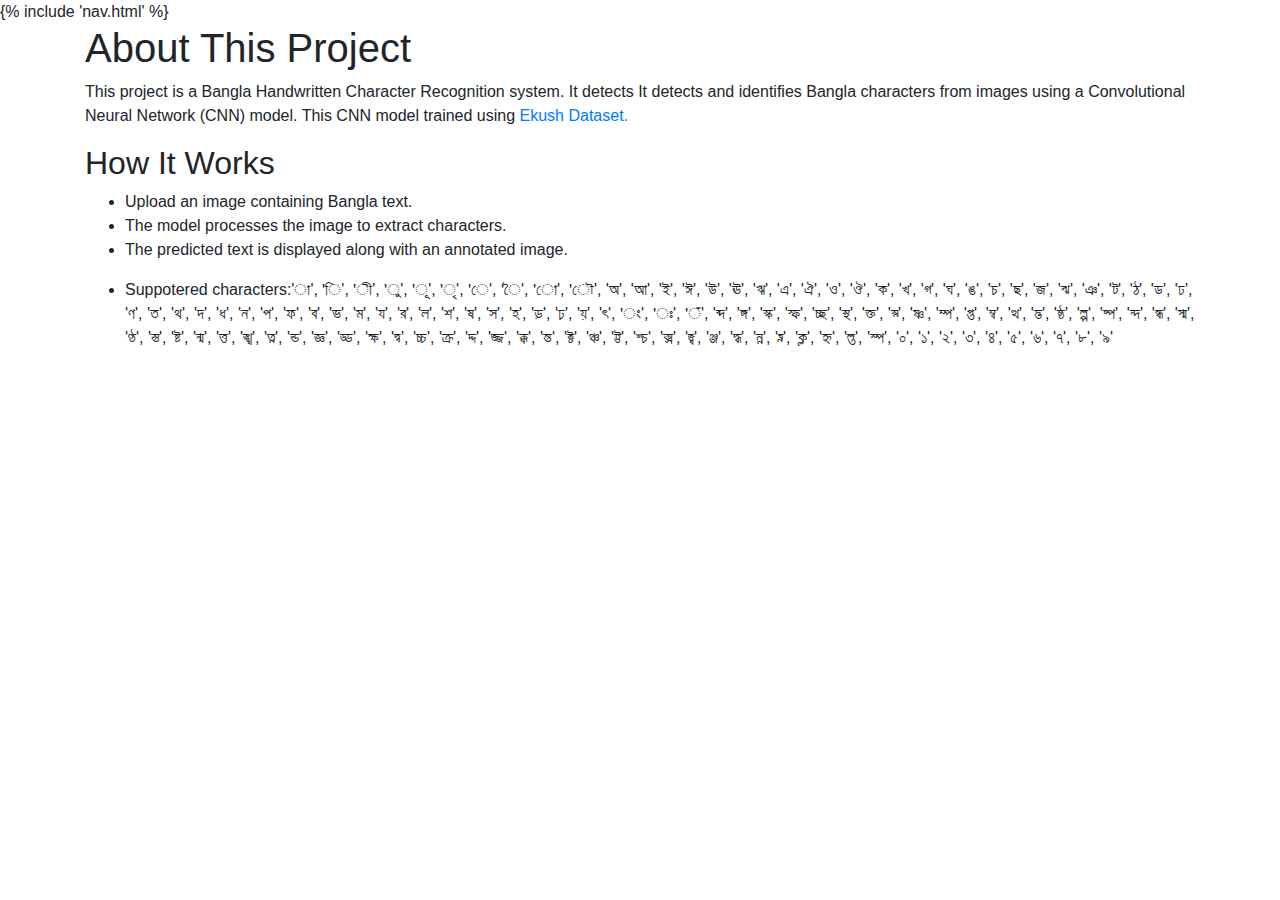
<file: templates/about.html>
<!doctype html>
<html lang="en">
  <head>
    <!-- Required meta tags -->
    <meta charset="utf-8">
    <meta name="viewport" content="width=device-width, initial-scale=1, shrink-to-fit=no">

    <!-- Bootstrap CSS -->
    <link rel="stylesheet" href="https://cdn.jsdelivr.net/npm/bootstrap@4.4.1/dist/css/bootstrap.min.css" integrity="sha384-Vkoo8x4CGsO3+Hhxv8T/Q5PaXtkKtu6ug5TOeNV6gBiFeWPGFN9MuhOf23Q9Ifjh" crossorigin="anonymous">
    <title>About - Bangla Character Detection OCR</title>

    
  </head>
  <body>
    <!-- Navbar -->
    {% include 'nav.html' %} 
    <div class="container">
        <h1>About This Project</h1>
        <p>This project is a Bangla Handwritten Character Recognition system. It detects
        It detects and identifies Bangla characters from images using a Convolutional Neural Network (CNN) model. This CNN model trained using <a href="https://rabby.dev/ekush/#home">Ekush Dataset.</a></p>
        
        <h2>How It Works</h2>
        <ul>
            <li>Upload an image containing Bangla text.</li>
            <li>The model processes the image to extract characters.</li>
            <li>The predicted text is displayed along with an annotated image.</li>
        </ul>
        <ul>
          <li>Suppotered characters:'া', 'ি', 'ী', 'ু', 'ূ', 'ৃ', 'ে', 'ৈ', 'ো', 'ৌ', 
          'অ', 'আ', 'ই', 'ঈ', 'উ', 'ঊ', 'ঋ', 'এ', 'ঐ', 'ও', 'ঔ', 
          'ক', 'খ', 'গ', 'ঘ', 'ঙ', 'চ', 'ছ', 'জ', 'ঝ', 'ঞ', 
          'ট', 'ঠ', 'ড', 'ঢ', 'ণ', 'ত', 'থ', 'দ', 'ধ', 'ন', 
          'প', 'ফ', 'ব', 'ভ', 'ম', 'য', 'র', 'ল', 'শ', 'ষ', 'স', 
          'হ', 'ড়', 'ঢ়', 'য়', 'ৎ', 'ং', 'ঃ', 'ঁ',
          'ব্দ', 'ঙ্গ', 'স্ক', 'স্ফ', 'চ্ছ', 'স্থ', 'ক্ত', 'স্ন', 'ষ্ণ', 'ম্প', 'প্ত', 'ম্ব', 'ত্থ', 'দ্ভ', 'ষ্ঠ', 
          'ল্প', 'ষ্প', 'ন্দ', 'ন্ধ', 'স্ম', 'ণ্ঠ', 'স্ত', 'ষ্ট', 'ন্ম', 'ত্ত', 'ঙ্খ', 'ত্ন', 'ন্ড', 'জ্ঞ', 'ড্ড', 
          'ক্ষ', 'দ্ব', 'চ্চ', 'ক্র', 'দ্দ', 'জ্জ', 'ক্ক', 'ন্ত', 'ক্ট', 'ঞ্চ', 'ট্ট', 'শ্চ', 'ক্স', 'জ্ব', 'ঞ্জ', 
          'দ্ধ', 'ন্ন', 'ঘ্ন', 'ক্ল', 'হ্ন', 'ল্ত', 'স্প',
          '০', '১', '২', '৩', '৪', '৫', '৬', '৭', '৮', '৯'</li>
        </ul>
    </div>



    <!-- Optional JavaScript -->
    <!-- jQuery first, then Popper.js, then Bootstrap JS -->
    <script src="https://code.jquery.com/jquery-3.4.1.slim.min.js" integrity="sha384-J6qa4849blE2+poT4WnyKhv5vZF5SrPo0iEjwBvKU7imGFAV0wwj1yYfoRSJoZ+n" crossorigin="anonymous"></script>
    <script src="https://cdn.jsdelivr.net/npm/popper.js@1.16.0/dist/umd/popper.min.js" integrity="sha384-Q6E9RHvbIyZFJoft+2mJbHaEWldlvI9IOYy5n3zV9zzTtmI3UksdQRVvoxMfooAo" crossorigin="anonymous"></script>
    <script src="https://cdn.jsdelivr.net/npm/bootstrap@4.4.1/dist/js/bootstrap.min.js" integrity="sha384-wfSDF2E50Y2D1uUdj0O3uMBJnjuUD4Ih7YwaYd1iqfktj0Uod8GCExl3Og8ifwB6" crossorigin="anonymous"></script>
  </body>
</html>
</file>
